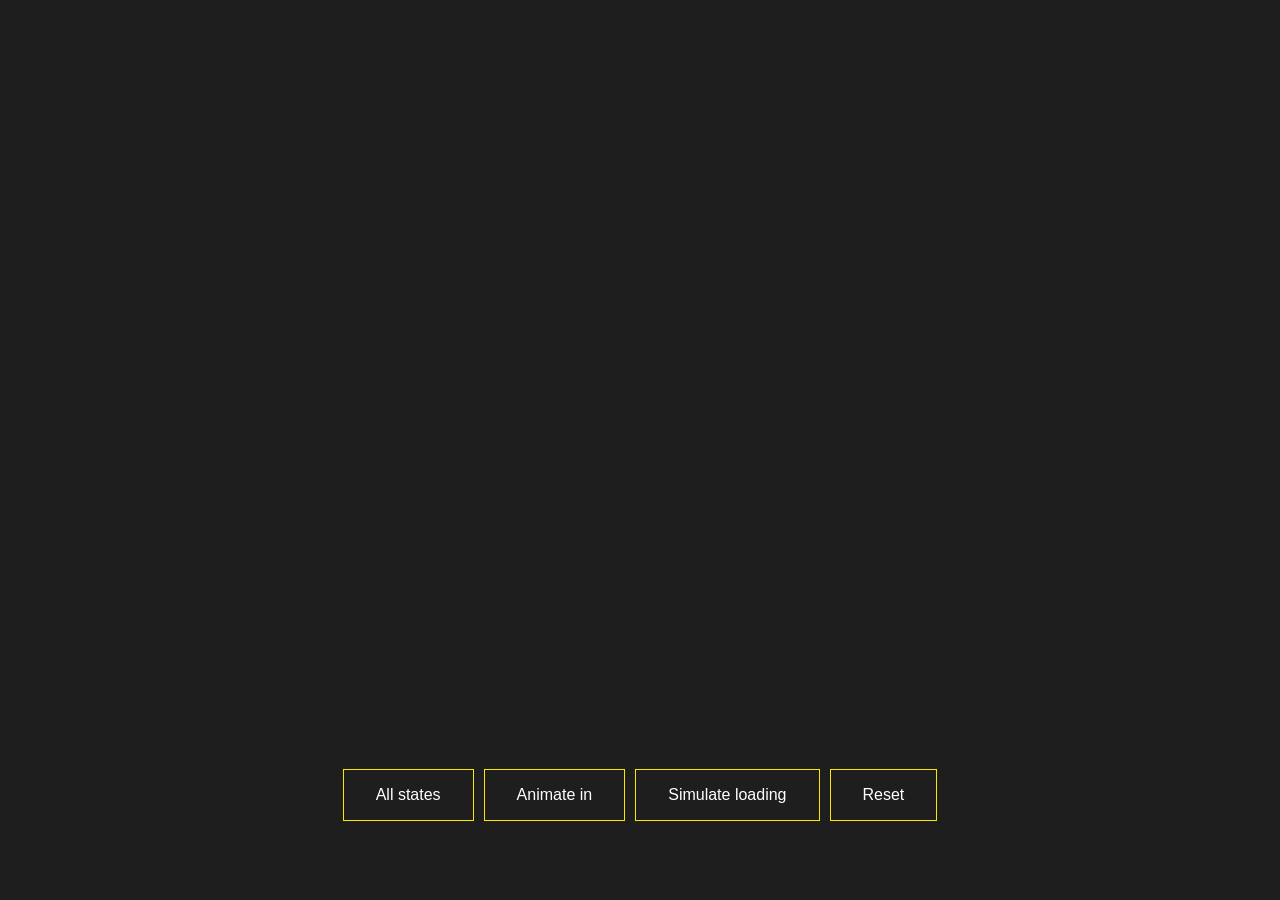
<file: logo.html>
<!DOCTYPE HTML>
<html lang="en">
<head>
<title>Fire app</title>
<style>
    @import url("https://fonts.channel4.com//stylesheet?c4.text&c4.headline&c4.medium");
@import url("https://fonts.channel4.com/stylesheet?c4.text&c4.headline&c4.medium&4text.regular&4text.medium");
:root {
  	--all4-bg: #1E1E1E;
	--all4-text: #FFF;
	--all4-yellow: #ffe600;
	--all4-teal: #00ffc4;
}
* {
	margin: 0;
	padding: 0;
}
html {
	font-size: 62.5%;
}
body {
	background-color: var(--all4-bg);
	font: normal 400 1em/1.6 "4text.regular.punctuation","4text.regular.currency","4text.regular.maths","4text.regular.lowercase","4text.regular.uppercase","4text.regular.numbers",Trebuchet MS,Lucida Sans Unicode,Lucida Grande,Lucida Sans,Arial,sans-serif;
	color: var(--all4-text);
}
h1 {
	color: #FFF;
	font-size: 2em;
	padding: 1em;
}
div {
	display: flex;
	flex-flow: row wrap;
	align-items: center;
	justify-items: center;
	height: 100vh;
}
svg {
	width: 100%;
	height: 60vh;
	display: block;
	margin: 0;
	padding: 0;
}

/* SVG animation controls */
ul {
	display: flex;
	width: 100%;
	justify-content: center;
	list-style: none;
	flex-wrap: wrap;
}
button {
	margin: 5px;
	border: 1px solid var(--all4-yellow);
	color: #FFF;
	font-size: 1.6em;
	background-color: transparent;
	-webkit-appearance: none;
	appearance: none;
	font-family: "4text.regular.punctuation","4text.regular.currency","4text.regular.maths","4text.regular.lowercase","4text.regular.uppercase","4text.regular.numbers",Trebuchet MS,Lucida Sans Unicode,Lucida Grande,Lucida Sans,Arial,sans-serif;
	padding: 1em 2em;
	cursor: pointer;
	transition: all 0.2s ease;
}
button:hover,
button:focus {
	background-color: var(--all4-teal);
	color: var(--all4-bg);
	border-color: var(--all4-bg);
}


</style>
</head>
<body>
    <div>
        <svg id="logo" xmlns="http://www.w3.org/2000/svg" viewBox="0 0 100 140">
            <defs>
                <style>
                    
                    .yellow {
                        fill: #ffe600;
                    }
                    .teal {
                        fill: #00ffc4;
                     }
                    
                    @keyframes blocksIn {
                        0% { clip-path: inset(0% 100% 0% 0%); }
                        100% { clip-path: inset(0% 0% 0% 0%); }
                    }
                    @keyframes blocksOut {
                        0% { clip-path: inset(0% 0% 0% 0%); }
                        100% { clip-path: inset(0% 100% 0% 0%); }
                    }
                    
                    
                    #blocks polyline {
                        fill: #FFF;
                        clip-path: inset(0% 100% 0% 0%);
                        animation-timing-function: ease-in-out;
                        animation-iteration-count: 1;
                        animation-direction: normal;
                        animation-fill-mode: forwards;
                        animation-play-state: paused;
                    }
                    .in #blocks polyline {
                        animation-name: blocksIn;
                        animation-play-state: running;
                        animation-duration: 200ms;
                        animation-delay: 1000ms;
                    }
                    .in #blocks polyline:nth-of-type(5),
                    .in #blocks polyline:nth-of-type(6) {					
                        animation-delay: 1100ms;
                    }
                    .in #blocks polyline:nth-of-type(7),
                    .in #blocks polyline:nth-of-type(8) {
                        animation-duration: 200ms;
                        animation-delay: 1200ms;
                    }
                    
                    .out #blocks polyline {
                        animation-name: blocksOut;
                        animation-play-state: running;
                        animation-duration: 200ms;
                        animation-delay: 0;
                    }
                    .out #blocks polyline:nth-of-type(5),
                    .out #blocks polyline:nth-of-type(6) {					
                        animation-delay: 100ms;
                    }
                    .out #blocks polyline:nth-of-type(7),
                    .out #blocks polyline:nth-of-type(8) {
                        animation-delay: 200ms;
                    }
                    
                    .loading #blocks polyline {
                        clip-path: inset(0% 0% 0% 0%);
                    }
                    
                    @keyframes loadingIn {
                        0% { opacity: 1; transform: translate(-180%,0); }
                        100% { opacity: 1; transform: translate(0,0); }
                    }
                    
                    .loading-swiper,
                    .intro-swiper {
                        opacity: 0;
                    }
                    
                    .in .loading-swiper {
                        display: block;
                        transform: translate(-180%,0);
                        animation-timing-function: ease-out;
                        animation-iteration-count: 1;
                        animation-direction: normal;
                        animation-fill-mode: forwards;
                        animation-play-state: paused;
                        animation-name: loadingIn;
                        animation-play-state: running;
                        animation-duration: 2000ms;
                        animation-delay: 1000ms;
                        opacity: 0;
                    }
                    
                    @keyframes longIn {
                        0% { opacity: 1; transform: translate(-100vw,0); }
                        100% { opacity: 1; transform: translate(40%,0); }
                    }
    
                    .in .intro-swiper {
                        display: block;
                        transform: translate(-180%,0);
                        animation-timing-function: ease-in-out;
                        animation-iteration-count: 1;
                        animation-direction: normal;
                        animation-fill-mode: forwards;
                        animation-play-state: paused;
                        animation-name: longIn;
                        animation-play-state: running;
                        animation-duration: 1400ms;
                        animation-delay: 0;
                        opacity: 0;
                    }
                    
                    .mask use {
                        opacity: 0;
                        fill: #1E1E1E;
                        width: 50vw;
                    }
                    .mask .pre {
                        transform: translate(calc( -100vw - 50% ));
                    }
                    .loading .mask .pre {
                        opacity: 1;
                    }
                    .mask .post {
                        transform: translate(50%);
                        opacity: 1;
                    }
                    
                    .in .mask .pre {
                        opacity: 1;
                        transition: opacity 0s 1000ms;
                    }
                    
                    
                    
                    @keyframes loading {
                        0% { transform: translate(0,0); }
                        100% { transform: translate(236%,0); }
                    }
                    .loading-swiper {
                        transform: translate(-100vw,0);
                    }
                    .loading .loading-swiper {
                        transform: translate(0,0);
                        animation-name: loading;
                        animation-duration: 3s;
                        animation-delay: 0;
                        animation-timing-function: ease-in-out;
                        animation-iteration-count: infinite;
                        animation-direction: normal;
                        animation-fill-mode: forwards;
                        animation-play-state: running;
                        opacity: 1;
                    }	
                    
                    
                    
                </style>
                <g id="blocks">
                    <polyline points="64,0 73,7 62.6,20 62.6,2 "/>
                    <polyline points="62.6,31.6 73.6,17.6 73.6,75 62.6,75 "/>
                    <polyline points="62.6,101 73.6,101 73.6,121 62.6,121"/>
                    <polyline points="62.6,128.5 90.6,128.5 90.6,139.5 62.5,139.5"/>
                    <polyline points="44.1,25.2 55.1,10.9 55.1,75 44.1,75 "/>
                    <polyline points="44.1,101 55.1,101 55.1,139.5 44.1,139.5 "/>
                    <polyline points="25.6,128.5 36.6,128.5 36.6,139.5 25.6,139.5 "/>
                    <polyline points="4,75 36.6,34 36.6,52.2 18.3,75"/>
                </g>
                
                <rect id="shortBlock" x="72.6" y="82.5" width="100" height="11" />
                <rect id="longBlock" x="72.6" y="82.5" width="50vw" height="11" />
                <polyline id="point" points="72.6,82.5 73,82.5 73,93.5 63.6,93.5"/>
                
                <g id="shortSwiper">
                    <use xlink:href="#shortBlock" />
                    <use xlink:href="#point" />
                </g>
                <g id="longSwiper">
                    <use xlink:href="#longBlock" />
                    <use xlink:href="#point" />
                </g>
                
                <g id="loadingSwiper">
                    <use xlink:href="#shortSwiper" class="yellow" />
                    <use xlink:href="#shortSwiper" class="teal" x="-118" />
                    <use xlink:href="#shortSwiper" class="yellow" x="-236" />				<use xlink:href="#shortSwiper" class="teal" x="-354" />
                </g>
                <g id="introSwiper">
                    <use xlink:href="#longSwiper" class="teal" x="0" />
                </g>
                <clipPath id="block-clip">
                 <use xlink:href="#blocks" />
                </clipPath>
                <rect id="mask" x="50" y="81.5" width="100vw" height="13" />
            </defs>
            
            
            <g class="blocks">
                <use xlink:href="#blocks" />
            </g>
            <g class="swipers">
                <g class="intro-swiper">
                    <use xlink:href="#introSwiper" />
                </g>
                <g class="loading-swiper">
                    <use xlink:href="#loadingSwiper" />
                </g>
            </g>
            <g class="mask">
                <use class="pre" xlink:href="#mask" />
                <use class="post" xlink:href="#mask" />
            </g>
                
        </svg>
            
        <ul>
            <li><button id="autoRun">All states</button></li>	
            <li><button id="in">Animate in</button></li>
            <li><button id="loading">Simulate loading</button></li>
            <li><button id="reset">Reset</button></li>
        </ul>
    </div>
    <script>
        const logo = document.getElementById('logo');
const btns = document.body.querySelectorAll('button');
btns.forEach(function(el){
	el.addEventListener('click',function(){
		logo.classList = '';
		if( this.id === 'autoRun' ){
			logo.classList.add('in');
			setTimeout(function(){
				logo.classList.remove('in');
				logo.classList.add('loading');
			},3000);
		} else {
			logo.classList.add(this.id);
		}
	});
});
    </script>
</body>
</html>
</file>
